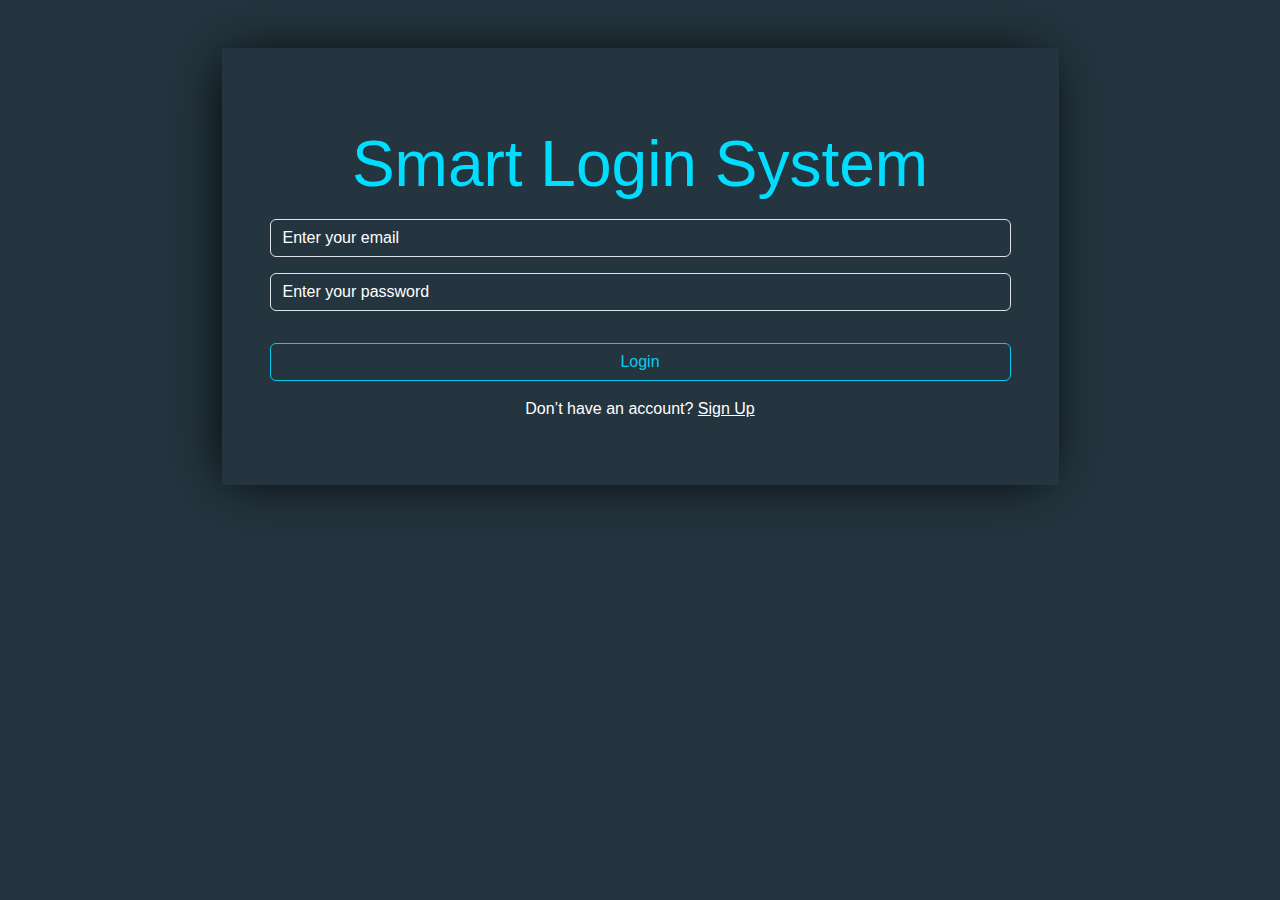
<file: index.html>
<!DOCTYPE html>
<html lang="en">
    <head>
        <link rel="stylesheet" href="./bootstrap.min.css">
        <link rel="stylesheet" href="./style.css">
        <meta charset="UTF-8">
        <meta name="viewport" content="width=device-width, initial-scale=1.0">
        <title>Login</title>
    </head>
    <body>
        <span class="d-none" id="username"></span>
        <div class="container my-5 text-center ">
            <div class="group m-auto w-75 p-5">
                <h1>Smart Login System</h1>
    
                <input id="signinEmail" class="form-control my-3" placeholder="Enter your email" type="text">
                <input id="signinPassword" class="form-control my-3" placeholder="Enter your password" type="password">
                <p id="incorrect"></p>
    
                <button onclick="checkLog()" class="btn btn-outline-info w-100 my-3">Login</button>
                <p class="text-white">Don’t have an account? <a class="text-white" href="signup.html">Sign Up</a></p>
    
            </div>
        </div>
        <script src="./bootstrap.min.js"></script>
        <script src="./main.js"></script>
    
    </body>
</html>
</file>
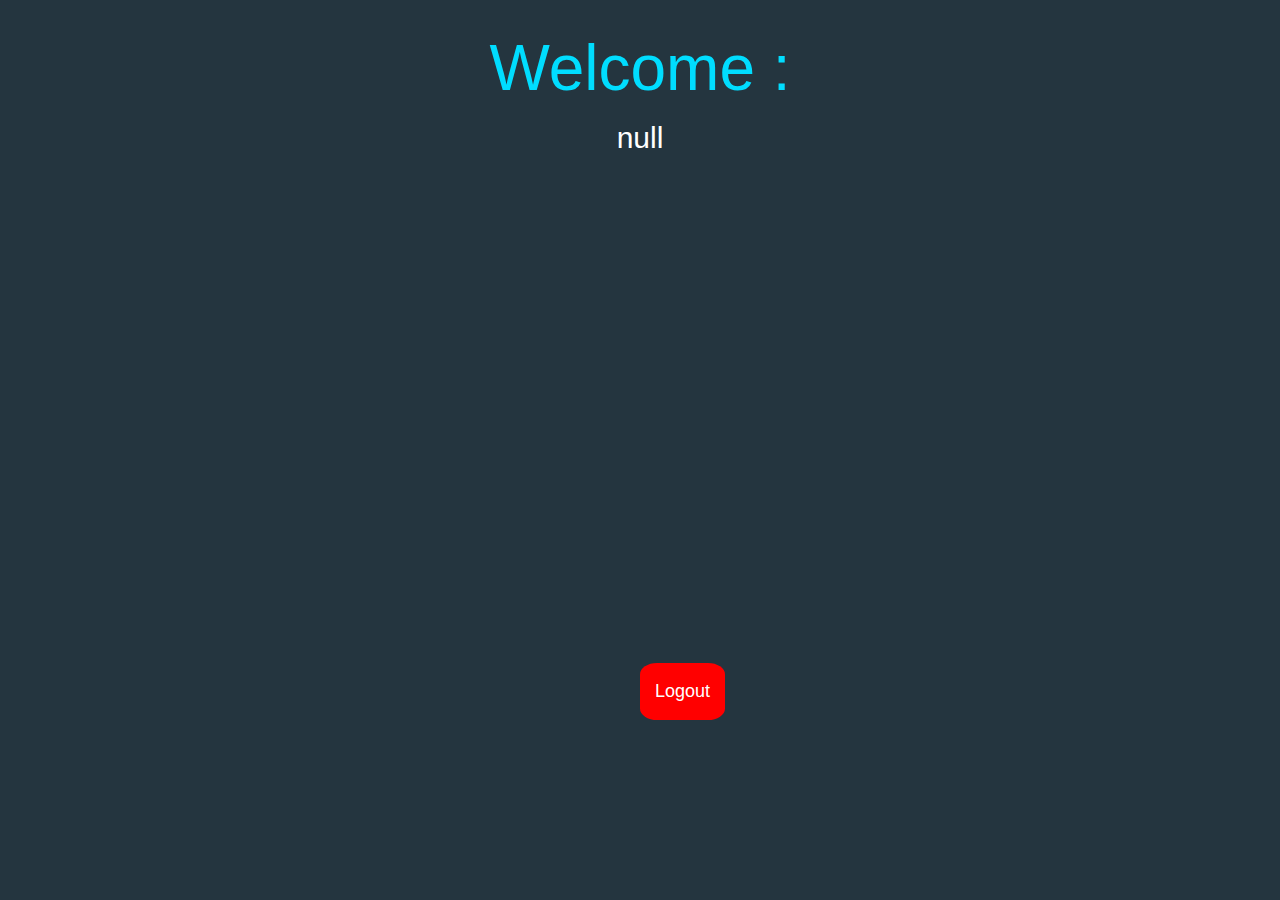
<file: home.html>
<!DOCTYPE html>
<html lang="en">
<head>
    <meta charset="UTF-8">
    <meta http-equiv="X-UA-Compatible" content="IE=edge">
    <meta name="viewport" content="width=device-width, initial-scale=1.0">
    <title>Document</title>
    <link rel="stylesheet" href="./bootstrap.min.css">
    <link rel="stylesheet" href="./style.css">
</head>
<body>
    <div class="user" id="us">
      
    </div>
    <button class="out " onclick="logout()">Logout</button>
    <script src="./bootstrap.min.js"></script>
    <script src="./main.js"></script>
    <script src="./home.js"></script>
</body>
</html>
</file>
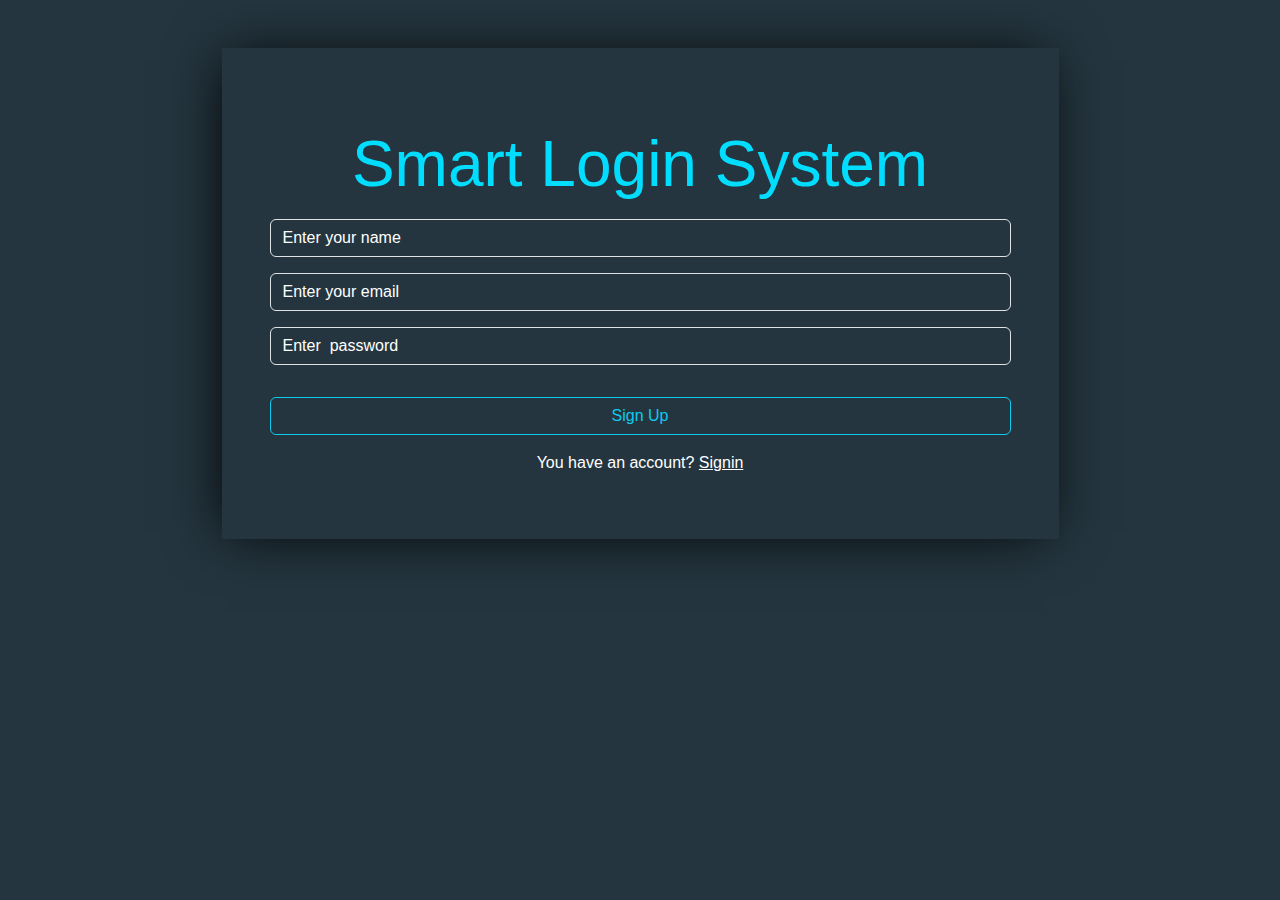
<file: signup.html>
<!DOCTYPE html>
<html lang="en">

<head>
    <meta charset="UTF-8">
    <meta name="viewport" content="width=device-width, initial-scale=1.0">
    <title>Sign up</title>
    <link rel="stylesheet" href="./bootstrap.min.css">
    <link rel="stylesheet" href="./style.css">
</head>

<body>

    <body>
        <span class="d-none" id="username"></span>

        <div class="container my-5 text-center">
            <div class="group m-auto w-75 p-5">
                <h1>Smart Login System</h1>

                <input id="signupName" required class="form-control my-3" placeholder="Enter your name" type="text">
                <input id="signupEmail" required class="form-control my-3" placeholder="Enter your email" type="email">

                <input id="signupPassword" required class="form-control my-3" placeholder="Enter  password"
                    type="password">
                <p id="exist"></p>
                <p id="incorrect"></p>
                <button onclick=" checkSignUp()" class="btn btn-outline-info w-100 my-3">Sign Up</button>
                <p class="text-white">You have an account? <a class="text-white" href="index.html">Signin</a></p>
            </div>
        </div>

        <script src="./bootstrap.min.js"></script>
        <script src="./main.js"></script>


    </body>
    </div>
</body>

</html>
</file>
<file: style.css>
body {
    font-family: "Titillium Web", sans-serif;
    background: rgb(36, 53, 63);
}
.group {
    box-shadow: rgb(0, 0, 0) -5px 2px 54px -9px;
}
h1 {
    margin-top: 30px;
    color: rgb(0, 221, 255);
    font-size: 4em;
}
input, textarea {
    background-color: transparent !important;
    color: white !important;
}
::placeholder {
    color: white !important;
}
.user {
    width: max-content;
    margin: auto;
}
.user p {
    width: max-content;
    margin: auto;
    font-size: 30px;
    color: white;
}
.out {
    background-color: red;
    color: white;
    position: absolute;
    bottom: 20%;
    left: 50%;
    padding: 15px;
    border-radius: 20%;
    border: none;
    font-size: 18px;
}
</file>
